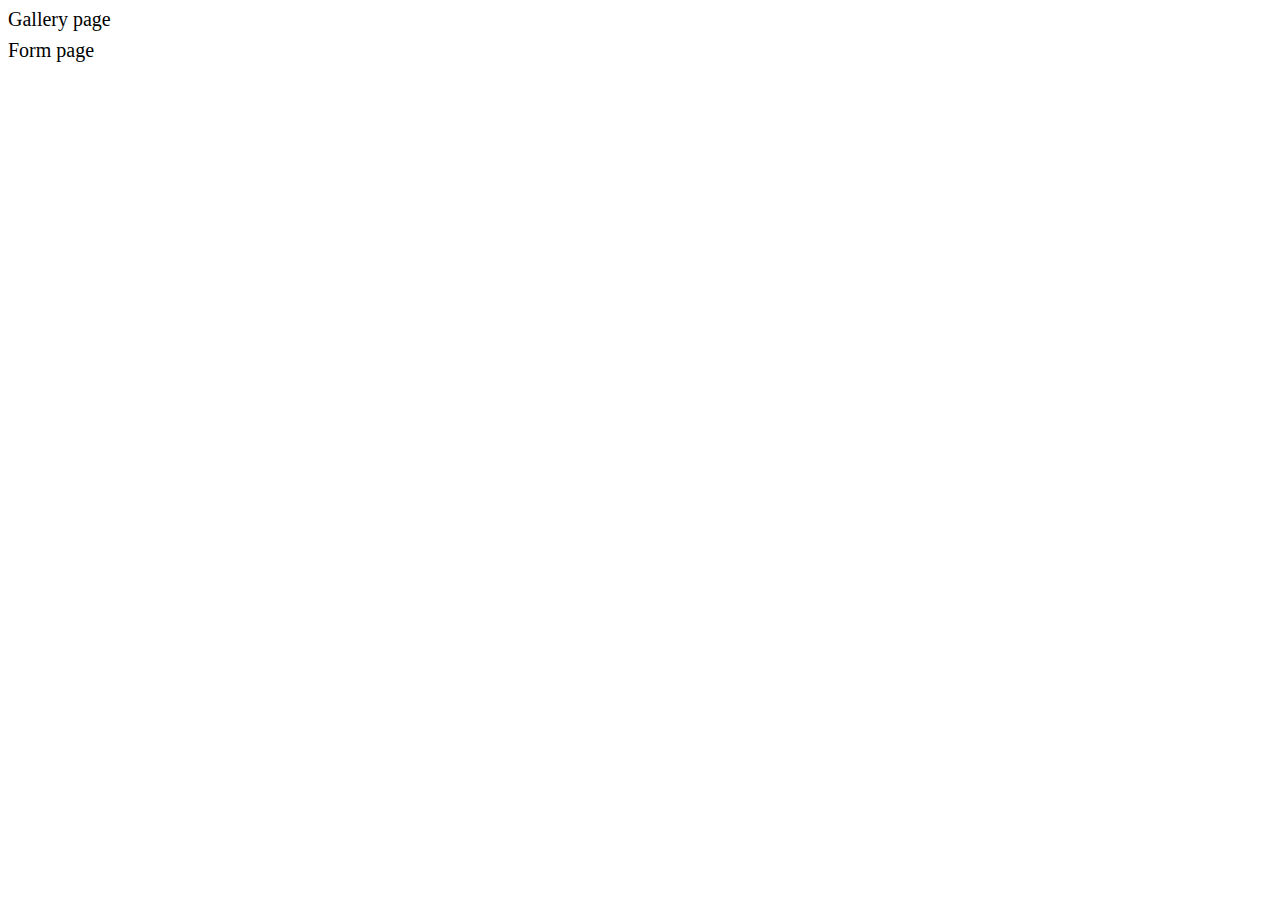
<file: src/index.html>
<!DOCTYPE html>
<html lang="en">

<head>
  <meta charset="UTF-8" />
  <link rel="icon" type="image/svg+xml" href="/favicon.svg" />
  <meta name="viewport" content="width=device-width, initial-scale=1.0" />
  <title>Goit-js-hw-09</title>
  <link rel="stylesheet" href="./css/styles.css" />
</head>

<body>
  <header>
    <nav class="navigation">
      <ul class="navigation-list">
        <li>
          <a href="./1-gallery.html">Gallery page</a>
        </li>
        <li>
          <a href="./2-form.html">Form page</a>
        </li>
      </ul>
    </nav>
  </header>
</body>

</html>
</file>
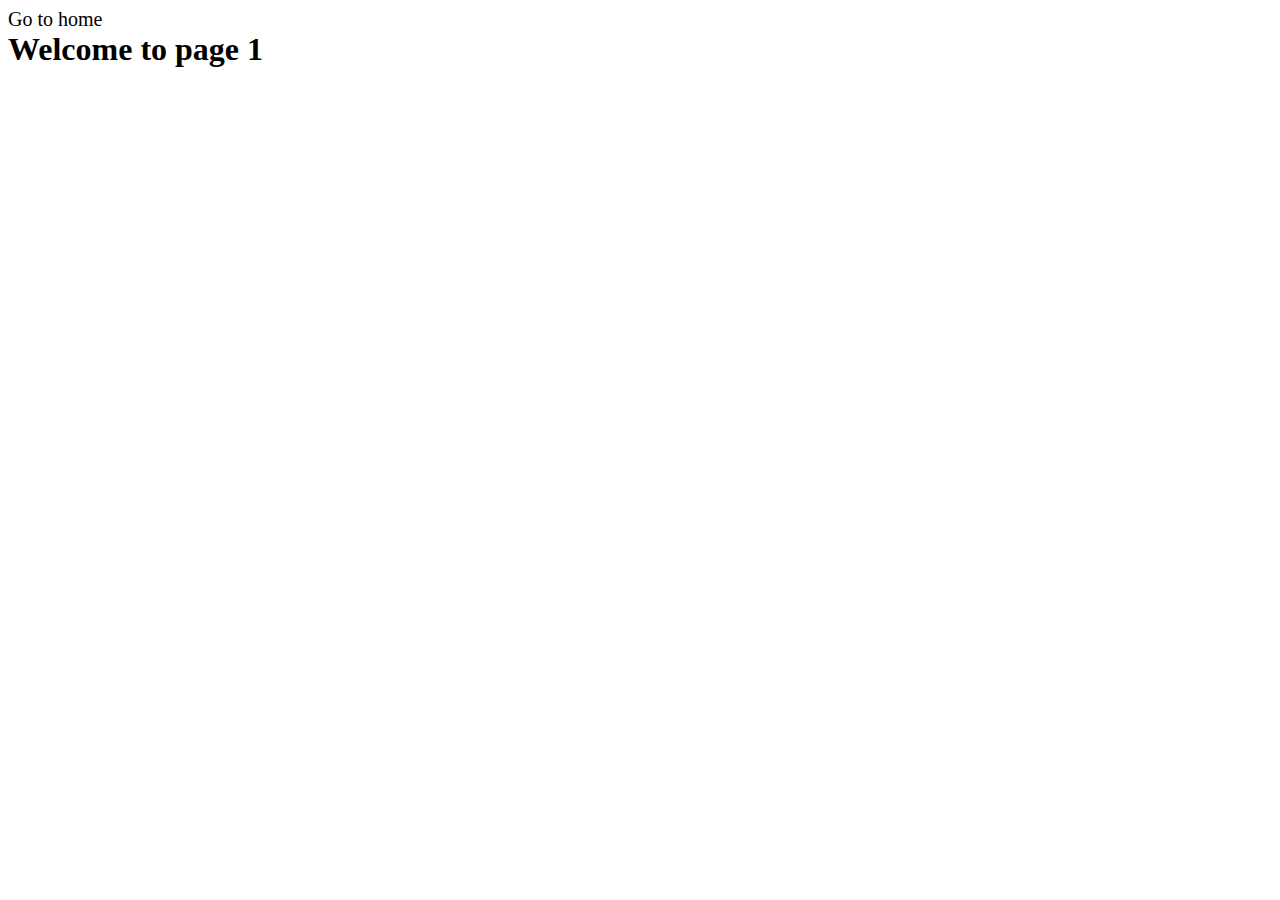
<file: src/1-gallery.html>
<!DOCTYPE html>
<html lang="en">

<head>
  <meta charset="UTF-8">
  <meta name="viewport" content="width=device-width, initial-scale=1.0">
  <title>Gallery page</title>
  <link rel="stylesheet" href="./css/styles.css">
  <script defer type="module" src="./js/1-gallery.js"></script>
</head>

<body>
  <section class="gallery-section">
    <a class="section-link" href="./index.html">Go to home</a>
    <h1>Welcome to page 1</h1>

    <ul class="gallery">

    </ul>
  </section>

</body>

</html>
</file>
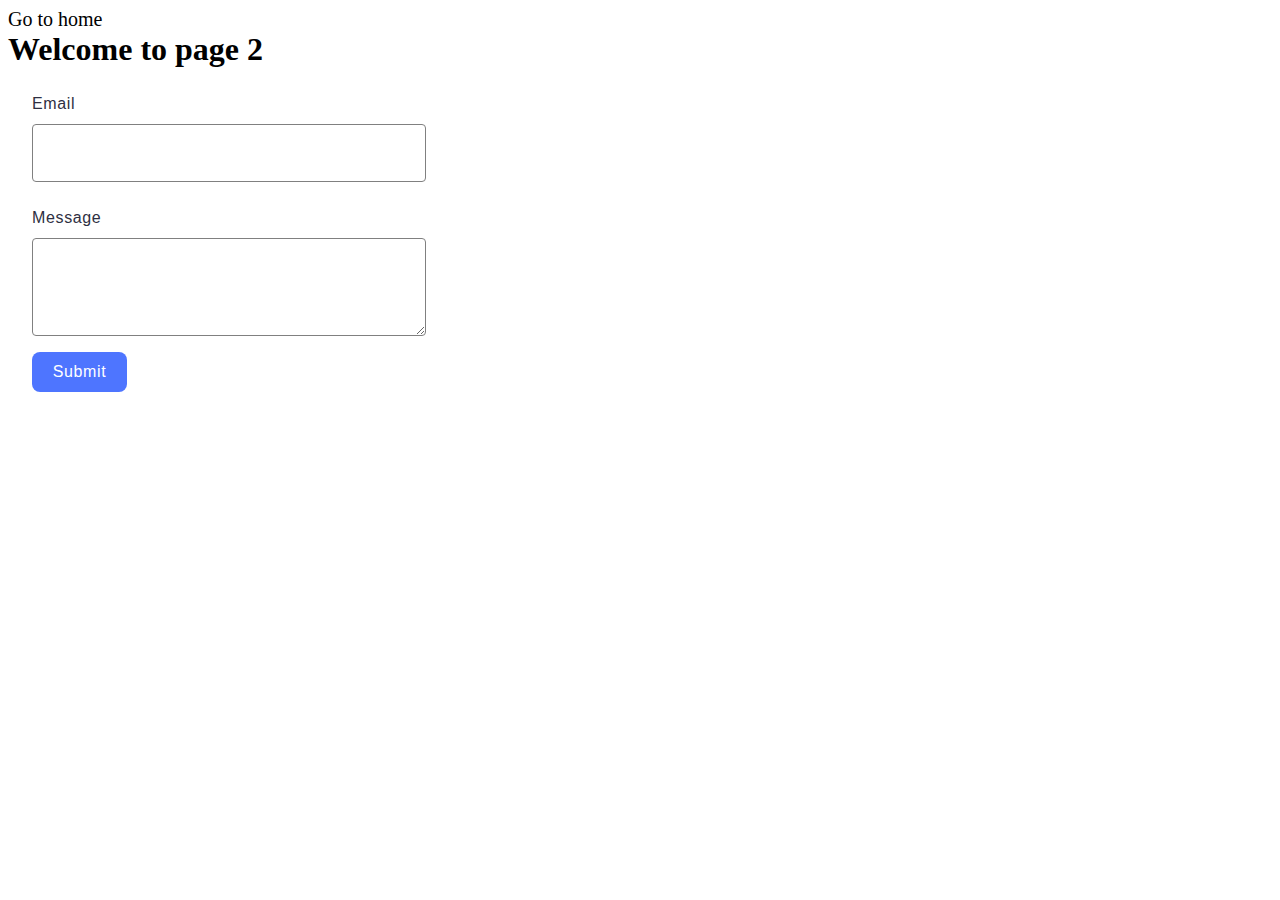
<file: src/2-form.html>
<!DOCTYPE html>
<html lang="en">

<head>
  <meta charset="UTF-8">
  <meta name="viewport" content="width=device-width, initial-scale=1.0">
  <title>Form page</title>
  <link rel="stylesheet" href="./css/styles.css">
  <script defer type="module" src="./js/2-form.js"></script>
</head>

<body>
  <section class="form-section">
    <a class="section-link" href="./index.html">Go to home</a>
    <h1>Welcome to page 2</h1>

    <form class="feedback-form" autocomplete="off">
      <label>
        Email
        <input type="email" name="email" autofocus />
      </label>
      <label>
        Message
        <textarea name="message" rows="8"></textarea>
      </label>
      <button type="submit">Submit</button>
    </form>
  </section>

</body>

</html>
</file>
<file: src/css/styles.css>
/**
  |============================
  | include css partials with
  | default @import url()
  |============================
*/
@import url('./reset.css');
@import url('./1-gallery.css');
@import url('./2-form.css');

.navigation-list {
  display: flex;
  flex-direction: column;
  gap: 8px;
}

.navigation-list a,
.section-link {
  font-size: 20px;
}

.navigation-list a:hover,
.section-link:hover {
  text-decoration: underline;
}
</file>
